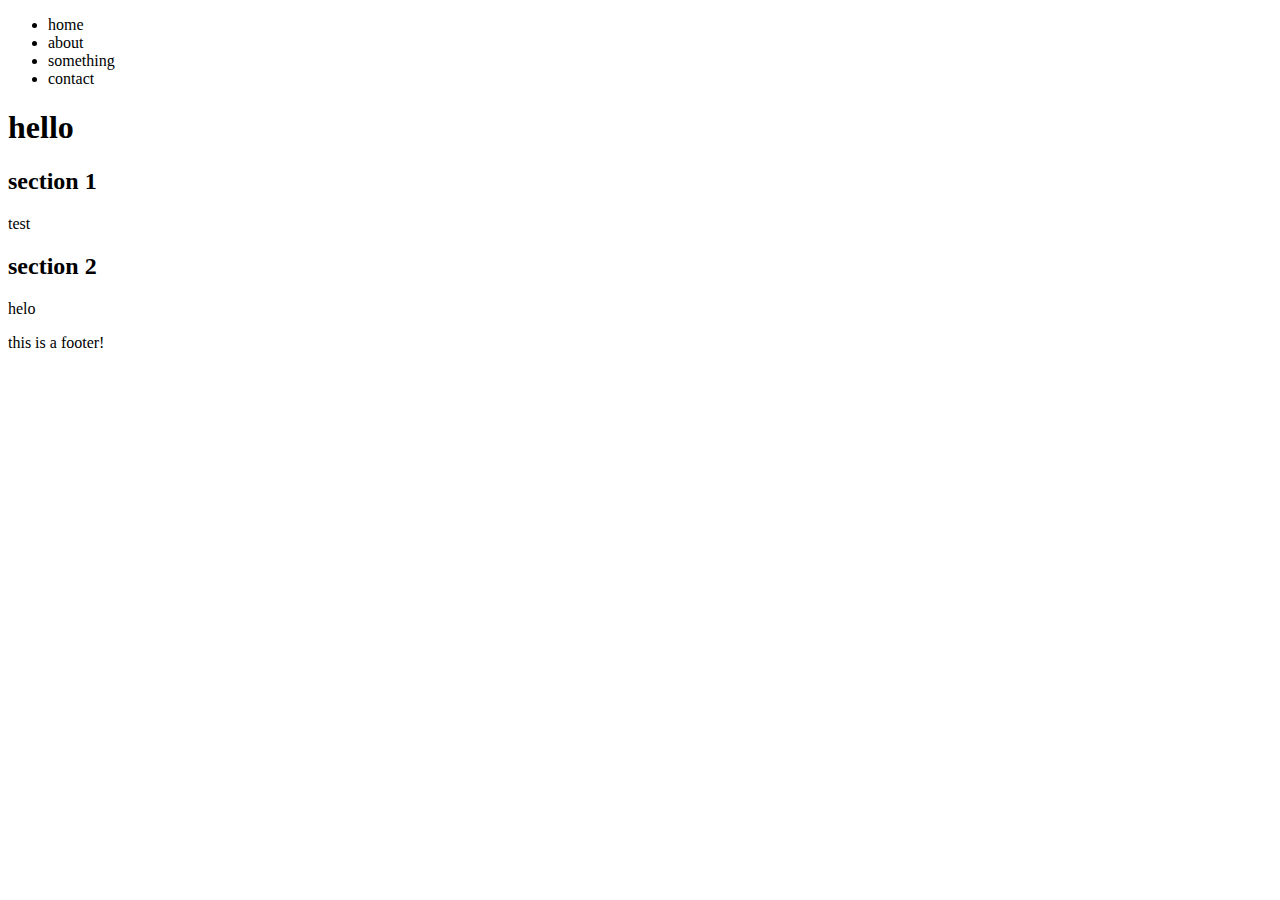
<file: index.html>
<!DOCTYPE html>
<html lang="en">
<head>
    <meta charset="UTF-8">
    <meta name="viewport" content="width=device-width, initial-scale=1.0">
    <title>Document</title>
</head>
<body>
    <header>
        <nav>
            <ul>
                <li>home</li>
                <li>about</li>
                <li>something</li>
                <li>contact</li>
            </ul>
        </nav>
    </header>
    <h1>hello</h1>
    <main>
        <h2>section 1</h2>
        <section>
            <p>test</p>
        </section>
        <h2>section 2</h2>
        <section>
            <p>helo</p>
        </section>
    </main>
    <footer>
        <p>this is a footer!</p>

    </footer>
    
    
</body>
</html>
</file>
